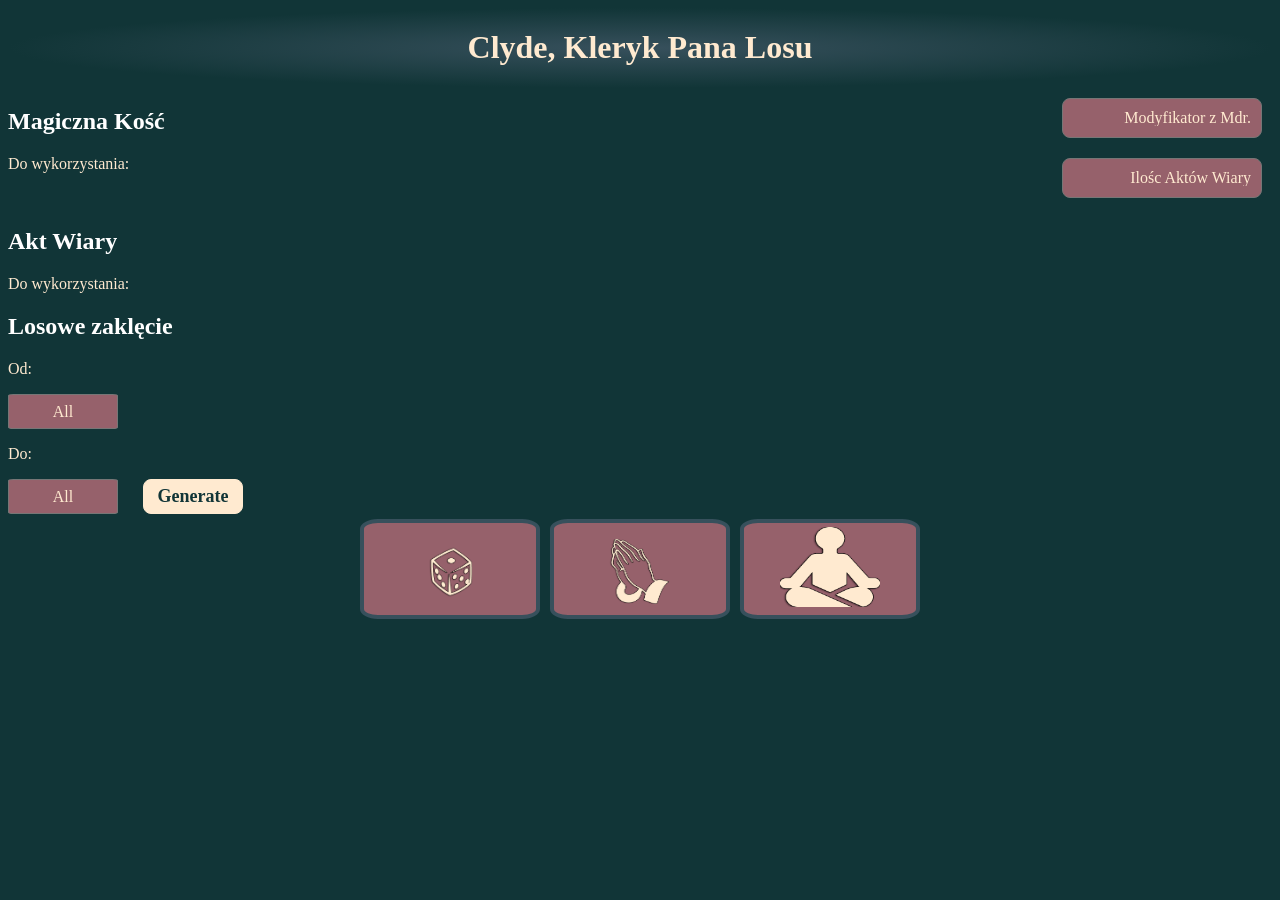
<file: index.html>
<!DOCTYPE html>
<html lang="en">
  <head>
    <meta charset="UTF-8">
    <meta name="viewport" content="width=device-width, initial-scale=1.0">
    <meta http-equiv="X-UA-Compatible" content="ie=edge">
    <title>Za Fortuviusa!</title>
    <link rel="stylesheet" href="./style.css">
    <link rel="icon" href="./favicon.ico" type="image/x-icon">
  </head>
  <body>
    <main>
        <h1>Clyde, Kleryk Pana Losu</h1>  
    </main>
  <div id="test">
    <div id = "block1">
      <h2>Magiczna Kość</h2>
      <p>Do wykorzystania:</p>
      <div id = "diceContainer">
        <img class = "dice-slot" src="./img/dice.png">
        <img class = "dice-slot" src="./img/dice.png">
        <img class = "dice-slot" src="./img/dice.png">
        <img class = "dice-slot" src="./img/dice.png">
        <img class = "dice-slot" src="./img/dice.png">
      </div>
      </div>
      <div id = "mdr-poziom">
        <select id="act-of-faith">
          <option value="0">Ilośc Aktów Wiary</option>
          <option value="1">1</option>
          <option value="2">2</option>
          <option value="3">3</option>
        </select>
        <select id="modyfikator">
          <option value="0">Modyfikator z Mdr.</option>
          <option value="1">+1</option>
          <option value="2">+2</option>
          <option value="3">+3</option>
          <option value="4">+4</option>
          <option value="5">+5</option>
        </select>
      </div>
    </div>
    <div id = "block2">
      <h2>Akt Wiary</h2>
      <p>Do wykorzystania:</p>
      <div id="faithContainer">
        <img class = "faith-slot" src="./img/faith.png">
        <img class = "faith-slot" src="./img/faith.png">
        <img class = "faith-slot" src="./img/faith.png">
      </div>
    </div>
    <div id = "block3">
      <h2>Losowe zaklęcie</h2>
      <div id = 'randomspell'>
        <div class = 'list'>
          <p>Od:</p>
          <select id="levels-from">
            <option value="0">All</option>
            <option value="0">Cantrip</option>
            <option value="1">1st</option>
            <option value="2">2nd</option>
            <option value="3">3rd</option>
            <option value="4">4th</option>
            <option value="5">5th</option>
            <option value="6">6th</option>
            <option value="7">7th</option>
            <option value="8">8th</option>
            <option value="9">9th</option>
          </select>
          <p>Do:</p>
          <select id="levels-to">
            <option value="9">All</option>
            <option value="0">Cantrip</option>
            <option value="1">1st</option>
            <option value="2">2nd</option>
            <option value="3">3rd</option>
            <option value="4">4th</option>
            <option value="5">5th</option>
            <option value="6">6th</option>
            <option value="7">7th</option>
            <option value="8">8th</option>
            <option value="9">9th</option>
          </select>
          <button id = "generate" type="button"><strong>Generate</strong></button>
        </div>
        <div id="result">
          <p id="spellName"></p>
          <p id="castingTime"></p>
          <p id="components"></p>
          <p id="description"></p>
          <p id="duration"></p>
          <p id="level"></p>
          <p id="range"></p>
        </div>
      </div>
    </div>
    <footer>
      <button id = "roll1">
        <img  class = "dice" src="./img/dice.png">
      </button>
      <button id = "roll2">
        <img  class = "dice" src="./img/faith.png">
      </button>
      <button id = "roll3">
        <img  class = "dice1" src="./img/rest.png">
      </button>
    </footer>
    
    <!-- kolorki
    ciemny: #113537
    mniej ciemny: #37505C
    brazowy?: #96616B
    rozowy: #F76F8E
    zolty: #FFEAD0
    -->
    <script src="script.js"></script>
  </body>
</html>
</file>
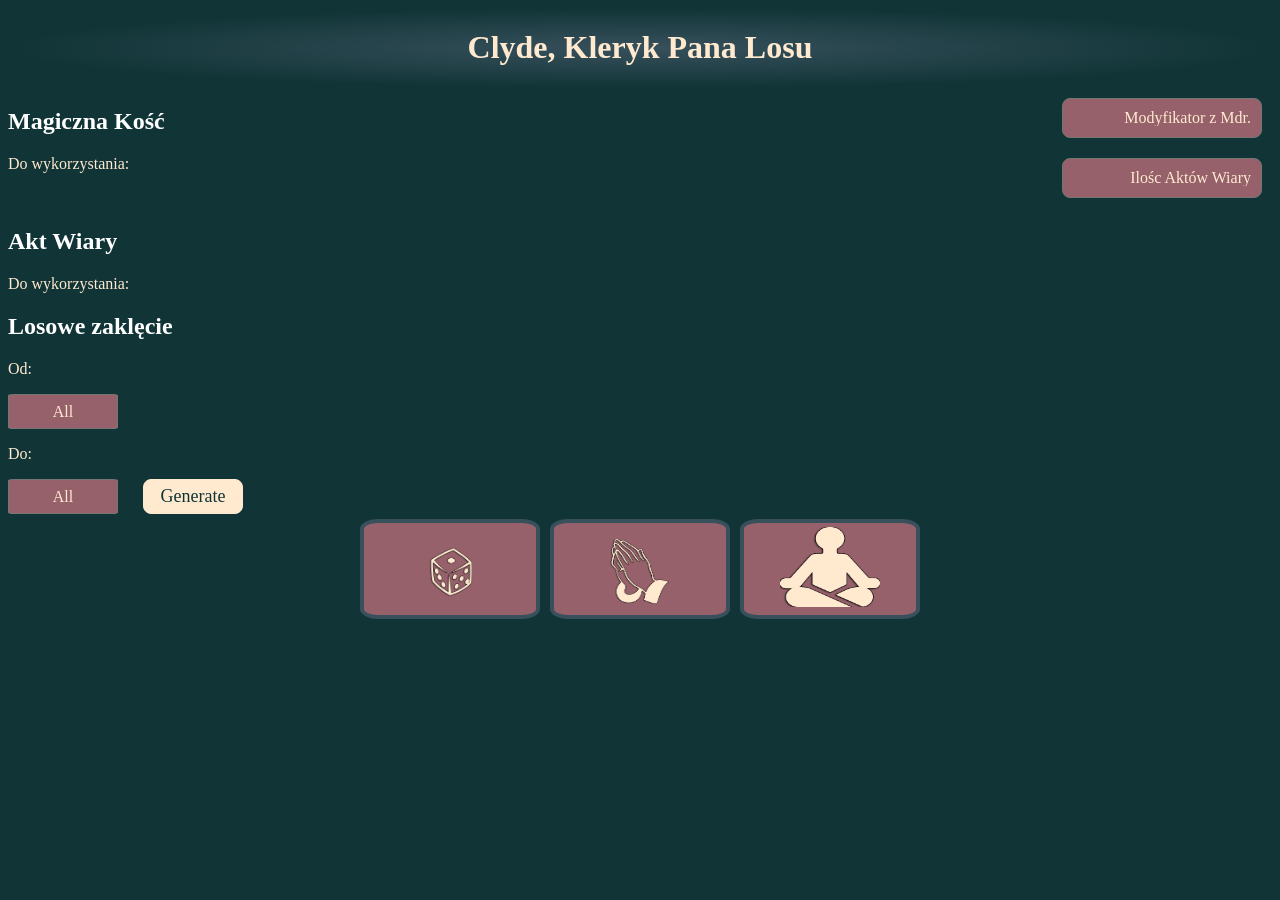
<file: clyde.html>
<!DOCTYPE html>
<html lang="en">
  <head>
    <meta charset="UTF-8">
    <meta name="viewport" content="width=device-width, initial-scale=1.0">
    <meta http-equiv="X-UA-Compatible" content="ie=edge">
    <title>Za Fortuviusa!</title>
    <link rel="stylesheet" href="./style.css">
    <link rel="icon" href="./favicon.ico" type="image/x-icon">
  </head>
  <body>
    <main>
        <h1>Clyde, Kleryk Pana Losu</h1>  
    </main>
  <div id="test">
    <div id = "block1">
      <h2>Magiczna Kość</h2>
      <p>Do wykorzystania:</p>
      <div id = "diceContainer">
      <img class = "dice-slot" src="./img/dice.png">
      <img class = "dice-slot" src="./img/dice.png">
      <img class = "dice-slot" src="./img/dice.png">
      <img class = "dice-slot" src="./img/dice.png">
      <img class = "dice-slot" src="./img/dice.png">
    </div>
    </div>
    <div id = "mdr-poziom">
      <select id="act-of-faith">
        <option value="0">Ilośc Aktów Wiary</option>
        <option value="1">1</option>
        <option value="2">2</option>
        <option value="3">3</option>
      </select>
      <select id="modyfikator">
        <option value="0">Modyfikator z Mdr.</option>
        <option value="1">+1</option>
        <option value="2">+2</option>
        <option value="3">+3</option>
        <option value="4">+4</option>
        <option value="5">+5</option>
      </select>
    </div>
  </div>
    <div id = "block2">
    <h2>Akt Wiary</h2>
      <p>Do wykorzystania:</p>
      <div id="faithContainer">
        <img class = "faith-slot" src="./img/faith.png">
        <img class = "faith-slot" src="./img/faith.png">
        <img class = "faith-slot" src="./img/faith.png">
      </div>
    </div>
    <div id = "block3">
    <h2>Losowe zaklęcie</h2>
    <div id = 'randomspell'>
    <div class = 'list'>
      <p>Od:</p>
      <select id="levels-from">
        <option value="All">All</option>
        <option value="0">Cantrip</option>
        <option value="1">1st</option>
        <option value="2">2nd</option>
        <option value="3">3rd</option>
        <option value="4">4th</option>
        <option value="5">5th</option>
        <option value="6">6th</option>
        <option value="7">7th</option>
        <option value="8">8th</option>
        <option value="9">9th</option>
      </select>
      <p>Do:</p>
      <select id="levels-to">
        <option value="All">All</option>
        <option value="0">Cantrip</option>
        <option value="1">1st</option>
        <option value="2">2nd</option>
        <option value="3">3rd</option>
        <option value="4">4th</option>
        <option value="5">5th</option>
        <option value="6">6th</option>
        <option value="7">7th</option>
        <option value="8">8th</option>
        <option value="9">9th</option>
      </select>
      <button id = "generate" type="button">Generate</button>
    </div>
    <div id="result">
      <p id="spellName"></p>
      <p id="castingTime"></p>
      <p id="components"></p>
      <p id="description"></p>
      <p id="duration"></p>
      <p id="level"></p>
      <p id="range"></p>
    </div>
  </div>
    </div>
      <footer>
        <button id = "roll1">
          <img  class = "dice" src="./img/dice.png">
        </button>
        <button id = "roll2">
          <img  class = "dice" src="./img/faith.png">
        </button>
        <button id = "roll3">
          <img  class = "dice1" src="./img/rest.png">
        </button>
      </footer>
    
    <!-- kolorki
    ciemny: #113537
    mniej ciemny: #37505C
    brazowy?: #96616B
    rozowy: #F76F8E
    zolty: #FFEAD0
    -->
    <script src="script.js"></script>
  </body>
</html>
</file>
<file: style.css>
body {
    background: #113537;
    color: #FFEAD0;
    font-family: Georgia, 'Times New Roman', Times, serif;
}

main{
    display:flex;
    justify-content: center;
    background: content-box radial-gradient(closest-side, #37505C, #113537);
}

h2 {
    color: white;
}

#roll1, #roll2, #roll3 {
    border: 4px solid #37505C;
    border-radius: 10%;
    background: #96616B;
    color: #FFEAD0;
    margin: 5px;
    height:100px;
    width: 180px;
    transition-duration: 0.2s;
}

#roll1:hover, #roll2:hover, #roll3:hover{
    background-color: #F76F8E;
    box-shadow: 0 12px 16px 0 rgba(0,0,0,0.24), 0 17px 50px 0 rgba(0,0,0,0.19);
    cursor:pointer;
}
#roll1:active, #roll2:active, #roll3:active {
    transform: translateY(4px);
}

.dice{
    height: 65px;
    width: 100px;
    padding: 15px;
}

.dice1{
    height: 80px;
    width: 100px;
}

@media (max-width: 900px){
    #roll1, #roll2, #roll3{
        width: 150px;
        height: 90px;
        margin-top: 40px;
        position: relative;
    } 

    .dice {
        height: 50px;
        width: 90px;
        position:absolute;
        top: 50%;
        left:50%;
        -webkit-transform: translate(-50%, -50%);
        -ms-transform: translate(-50%, -50%);
        transform: translate(-50%, -50%);
        
    }

    .dice1 {
        height: 60px;
        width: 60px;
        position:absolute;
        top: 50%;
        left:50%;
        -webkit-transform: translate(-50%, -50%);
        -ms-transform: translate(-50%, -50%);
        transform: translate(-50%, -50%);
    }
}

footer{
    display: flex;
    justify-content: center;
}

.dice-slot, .faith-slot{
    width: 100px;
    height: 50px;
    display: none;
}

#levels-from, #levels-to{
background-color: #96616B;
font-family: inherit;
color: #FFEAD0;
transition-duration: 0.5s;
border-radius: 5%;
appearance: none;
width: 110px;
height: 35px;
text-align: center;
font-size: 16px;
}

#levels-from:hover, #levels-to:hover{
    background-color: #F76F8E;
    cursor:pointer;
    border: 1px solid #37505C;
}

#generate{
    border: 1px solid #FFEAD0;
    background-color: #FFEAD0;
    color: #113537;
    height: 35px;
    width: 100px;
    border-radius: 8px;
    font-family: inherit;
    transition-duration: 0.1s;
    margin-left: 25px;
    font-size: 18px;
    text-align: center;
    position: absolute; 
}

#generate:hover{
    background-color: #37505C;
    color: #FFEAD0;
    cursor:pointer;
}

#generate:active{
    transform: translateY(4px);
}

#test{
    display:flex;
    justify-content: space-between;
}

#mdr-poziom{
    display: flex;
    flex-direction: column-reverse;
    
}
#act-of-faith, #modyfikator{
    background-color: #96616B;
    font-family: inherit;
    color: #FFEAD0;
    padding: 3px;
    transition-duration: 0.5s;
    height: 40px;
    width: 200px;
    text-align: right;
    border-radius: 8px;
    margin: 10px;
    font-size: 16px;
    appearance: none;
    padding: 10px;
    outline: none;  
}

#act-of-faith:hover, #modyfikator:hover{
    background-color: #F76F8E;
    cursor:pointer;
    border: 1px solid #37505C;
}

#result {
    font-size: 16px;
    line-height: 1.5;
    margin: 25px 2px 25px 2px;
    background-color: #37505C;
    outline-style: outset;
    outline-color: #96616B;
    display:none;
    padding: 10px;
  }
  
  #result strong {
    font-weight: bold;
    color: #F76F8E;
  }
</file>
